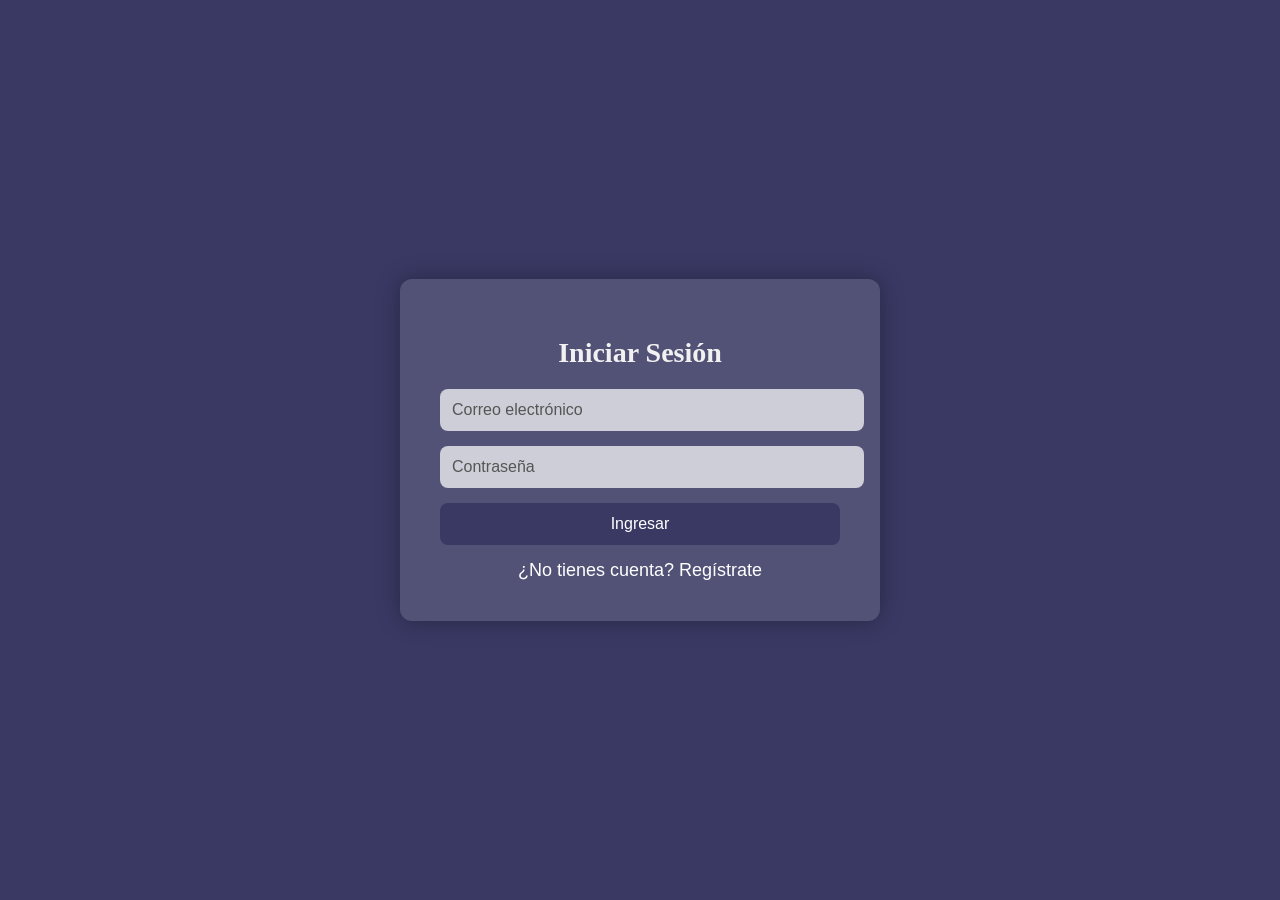
<file: public/login.html>
<!DOCTYPE html>
<html lang="es">
<head>
    <meta charset="UTF-8">
    <title>Iniciar Sesión</title>
    <link rel="stylesheet" href="style.css">
</head>
<body>
    <div class="container">
        <h1> Iniciar Sesión</h1>
        <form id="loginForm">
            <input type="email" id="email" placeholder="Correo electrónico" required>
            <input type="password" id="password" placeholder="Contraseña" required>
            <button type="submit">Ingresar</button>
        </form>
        <a href="register.html">¿No tienes cuenta? Regístrate</a>
    </div>

    <script>
        document.getElementById('loginForm').addEventListener('submit', async (e) => {
            e.preventDefault();
            const email = document.getElementById('email').value;
            const password = document.getElementById('password').value;

            const res = await fetch('http://localhost:4000/api/auth/login', {
                method: 'POST',
                headers: { 'Content-Type': 'application/json' },
                body: JSON.stringify({ email, password })
            });

            const data = await res.json();
            if (res.ok) {
                alert('Bienvenido ' + email);
                localStorage.setItem('token', data.token);
                // Redirige según el tipo de usuario
                window.location.href = data.role === 'admin' ? 'admin.html' : 'index.html';
            } else {
                alert(data.error || 'Error al iniciar sesión');
            }
        });
    </script>
</body>
</html>
</file>
<file: public/style.css>
body {
    margin: 0;
    padding: 0;
    font-family: 'Segoe UI', sans-serif;
    background: #393964;
    color: #fff;
    display: flex;
    justify-content: center;
    align-items: center;
    height: 100vh;
}

.container {
    background: #525277;
    padding: 40px;
    border-radius: 12px;
    box-shadow: 0 0 25px rgba(0, 0, 0, 0.3);
    width: 100%;
    max-width: 400px;
    text-align: center;
}

.container h1 {
    margin-bottom: 20px;
    font-size: 28px;
    color: #f1f1f1;
    font-family: 'Paradise Signature';
}

input[type="text"],
input[type="email"],
input[type="password"] {
    width: 100%;
    padding: 12px;
    margin-bottom: 15px;
    border: none;
    border-radius: 8px;
    background-color: #ceced8;
    color: #000;
    font-size: 16px;
}

input::placeholder {
    color: #555;
}

button {
    padding: 12px;
    width: 100%;
    background-color: #393964;
    color: rgb(255, 255, 255);
    border: none;
    border-radius: 8px;
    font-size: 16px;
    cursor: pointer;
    transition: background 0.3s ease;
}

button:hover {
    background-color: #ffffff;
}

a {
    display: inline-block;
    margin-top: 15px;
    color: #ffffff;
    text-decoration: none;
    font-size: 18px;
}

a:hover {
    text-decoration: underline;
}
</file>
